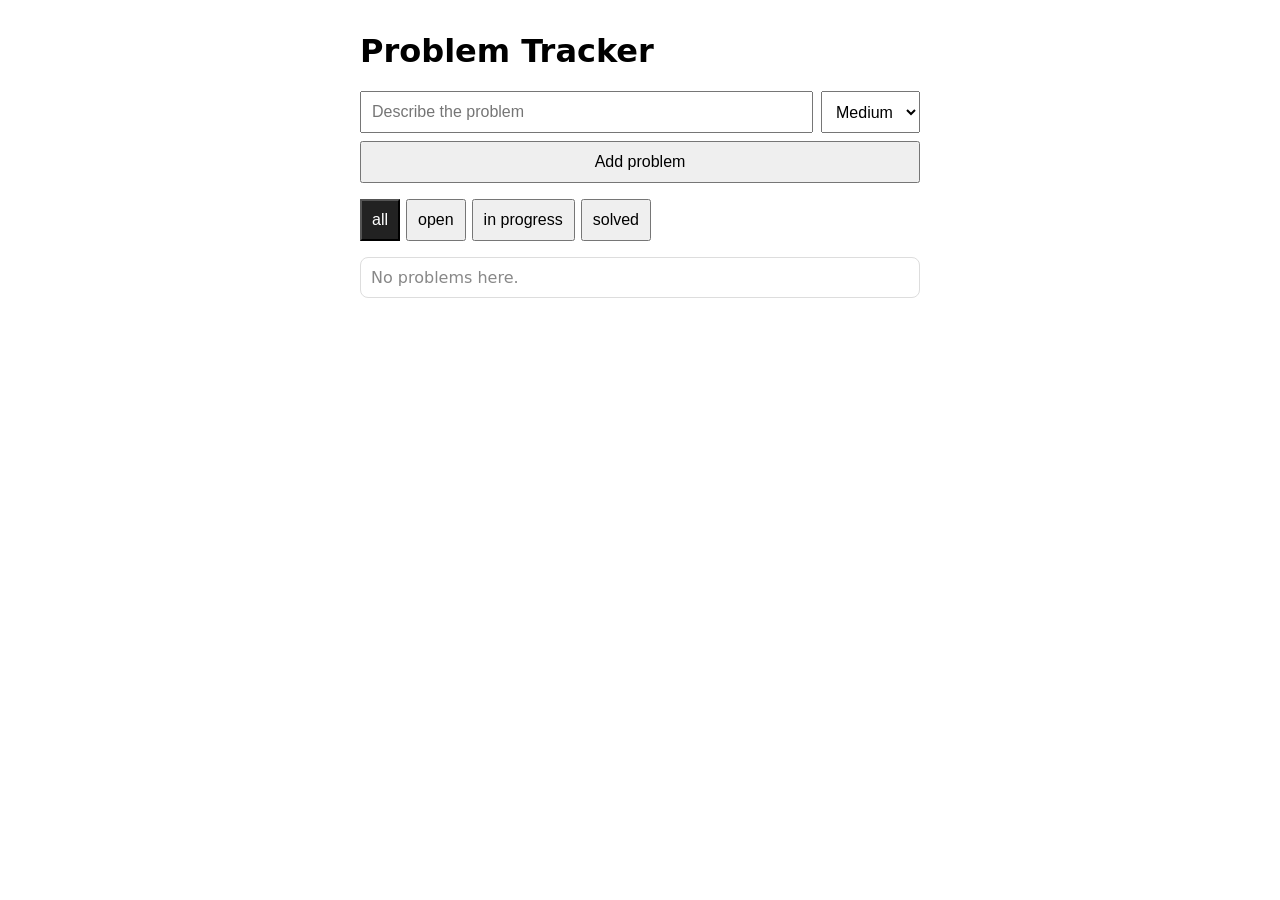
<file: labs/lab-02/one-shot/index.html>
<!doctype html>
<html lang="en">
<head>
<meta charset="utf-8">
<meta name="viewport" content="width=device-width, initial-scale=1">
<title>Problem Tracker (one-shot)</title>
<style>
  body { font-family: system-ui, sans-serif; max-width: 560px; margin: 32px auto; padding: 0 16px; }
  form { display: grid; gap: 8px; margin-bottom: 16px; }
  input, select, button { padding: 10px; font-size: 16px; }
  .row { display: flex; gap: 8px; }
  .row input { flex: 1; }
  .filters { display: flex; gap: 6px; margin-bottom: 12px; }
  .filters button.active { background: #222; color: #fff; }
  ul { list-style: none; padding: 0; }
  li { border: 1px solid #ddd; border-radius: 8px; padding: 10px; margin-bottom: 8px; display: grid; gap: 6px; }
  .top { display: flex; justify-content: space-between; gap: 8px; }
  .tag { font-size: 12px; padding: 2px 8px; border-radius: 99px; background: #eee; }
  .high { background: #f8d0d0; } .medium { background: #fbe8b5; } .low { background: #d5ecd5; }
  li.solved .title { text-decoration: line-through; color: #888; }
  .actions { display: flex; gap: 6px; }
  .empty { color: #888; }
</style>
</head>
<body>
<h1>Problem Tracker</h1>
<form id="form">
  <div class="row">
    <input id="title" placeholder="Describe the problem" aria-label="Problem" required>
    <select id="priority" aria-label="Priority">
      <option value="low">Low</option><option value="medium" selected>Medium</option><option value="high">High</option>
    </select>
  </div>
  <button type="submit">Add problem</button>
</form>
<div class="filters" id="filters"></div>
<ul id="list"></ul>

<script>
  const STATUSES = ["open", "in progress", "solved"];
  let items = [], filter = "all";
  try { items = JSON.parse(localStorage.getItem("problems")) || []; } catch (e) {}
  const save = () => { try { localStorage.setItem("problems", JSON.stringify(items)); } catch (e) {} };

  function render() {
    const f = document.getElementById("filters");
    f.innerHTML = "";
    ["all", ...STATUSES].forEach(s => {
      const b = document.createElement("button");
      b.textContent = s; if (s === filter) b.className = "active";
      b.onclick = () => { filter = s; render(); };
      f.appendChild(b);
    });
    const list = document.getElementById("list");
    list.innerHTML = "";
    const shown = items.filter(p => filter === "all" || p.status === filter);
    if (!shown.length) { list.innerHTML = '<li class="empty">No problems here.</li>'; return; }
    shown.forEach(p => {
      const li = document.createElement("li");
      li.className = p.status === "solved" ? "solved" : "";
      const top = document.createElement("div"); top.className = "top";
      const t = document.createElement("span"); t.className = "title"; t.textContent = p.title;
      const tag = document.createElement("span"); tag.className = "tag " + p.priority; tag.textContent = p.priority;
      top.append(t, tag);
      const actions = document.createElement("div"); actions.className = "actions";
      const sel = document.createElement("select");
      STATUSES.forEach(s => { const o = document.createElement("option"); o.value = s; o.textContent = s; o.selected = s === p.status; sel.appendChild(o); });
      sel.onchange = () => { p.status = sel.value; save(); render(); };
      const del = document.createElement("button"); del.textContent = "Delete";
      del.onclick = () => { items = items.filter(x => x !== p); save(); render(); };
      actions.append(sel, del);
      li.append(top, actions);
      list.appendChild(li);
    });
  }

  document.getElementById("form").onsubmit = e => {
    e.preventDefault();
    const title = document.getElementById("title");
    if (!title.value.trim()) return;
    items.unshift({ title: title.value.trim(), priority: document.getElementById("priority").value, status: "open" });
    title.value = ""; save(); render();
  };
  render();
</script>
</body>
</html>
</file>
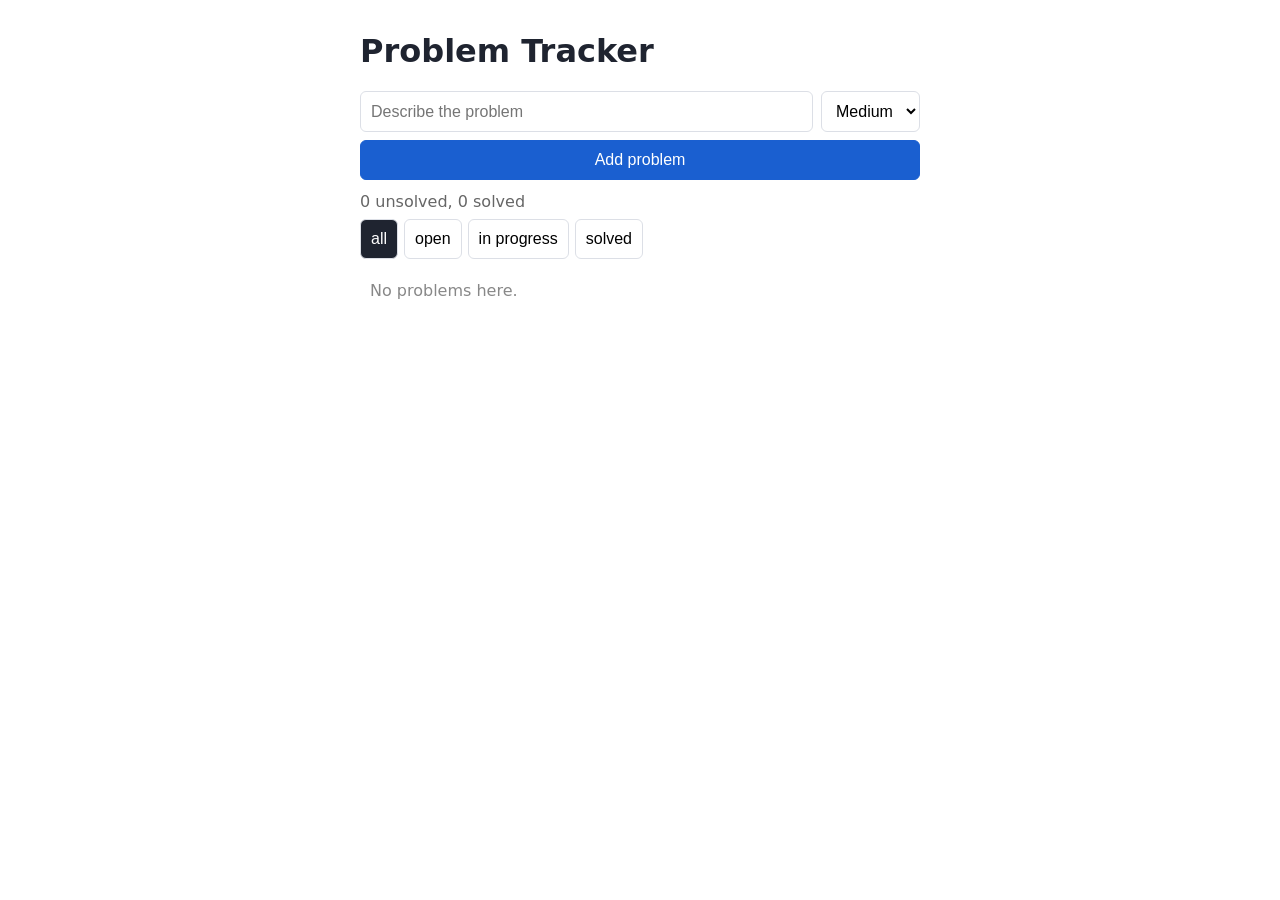
<file: labs/lab-02/problem-tracker/index.html>
<!doctype html>
<html lang="en">
<head>
<meta charset="utf-8">
<meta name="viewport" content="width=device-width, initial-scale=1">
<title>Problem Tracker</title>
<link rel="stylesheet" href="style.css">
</head>
<body>
<main>
  <h1>Problem Tracker</h1>
  <form id="form">
    <div class="row">
      <input id="title" placeholder="Describe the problem" aria-label="Problem" required>
      <select id="priority" aria-label="Priority">
        <option value="low">Low</option>
        <option value="medium" selected>Medium</option>
        <option value="high">High</option>
      </select>
    </div>
    <button type="submit">Add problem</button>
  </form>
  <p id="counts" class="counts"></p>
  <div class="filters" id="filters"></div>
  <ul id="list"></ul>
</main>
<script src="app.js"></script>
</body>
</html>
</file>
<file: labs/lab-02/problem-tracker/style.css>
:root { --ink: #1f2430; --line: #dcdfe6; --accent: #1a5fd0; }
body { font-family: system-ui, sans-serif; color: var(--ink); margin: 0; }
main { max-width: 560px; margin: 32px auto; padding: 0 16px; }
form { display: grid; gap: 8px; margin-bottom: 12px; }
input, select, button { padding: 10px; font-size: 16px; border: 1px solid var(--line); border-radius: 6px; background: #fff; }
button { cursor: pointer; }
button[type=submit] { background: var(--accent); color: #fff; border-color: var(--accent); }
.row { display: flex; gap: 8px; }
.row input { flex: 1; }
.counts { color: #666; margin: 0 0 8px; }
.filters { display: flex; gap: 6px; margin-bottom: 12px; flex-wrap: wrap; }
.filters button.active { background: var(--ink); color: #fff; }
ul { list-style: none; padding: 0; margin: 0; }
li { border: 1px solid var(--line); border-radius: 8px; padding: 10px; margin-bottom: 8px; display: grid; gap: 8px; }
.top { display: flex; justify-content: space-between; gap: 8px; align-items: center; }
.tag { font-size: 12px; padding: 2px 8px; border-radius: 99px; background: #eee; }
.tag.high { background: #f8d0d0; }
.tag.medium { background: #fbe8b5; }
.tag.low { background: #d5ecd5; }
li.solved .title { text-decoration: line-through; color: #888; }
.actions { display: flex; gap: 6px; }
.empty { color: #888; border: 0; }
button:focus-visible, input:focus-visible, select:focus-visible { outline: 3px solid var(--accent); outline-offset: 2px; }
</file>
